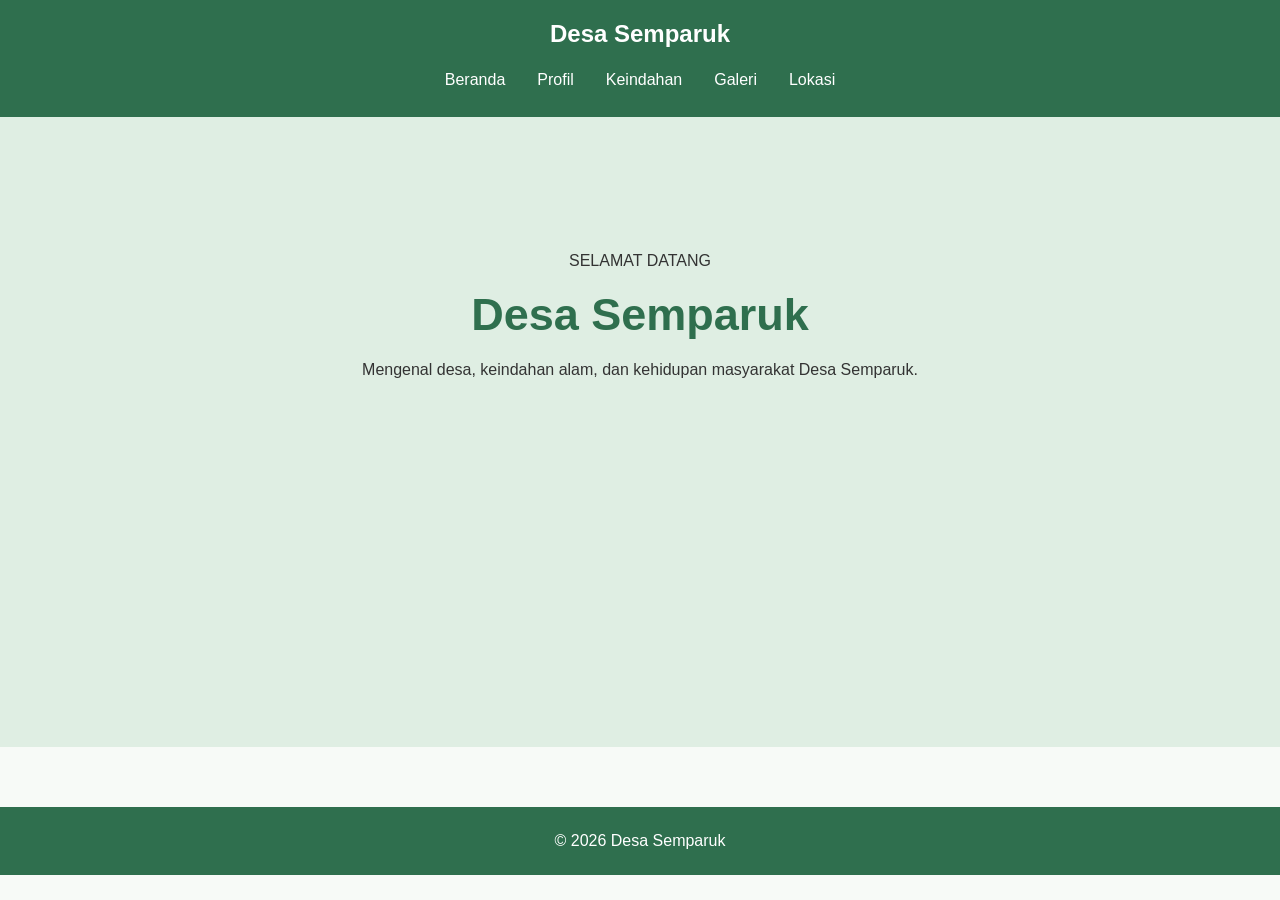
<file: index.html>
<!DOCTYPE html>
<html lang="id">
<head>
  <meta charset="UTF-8">
  <meta name="viewport" content="width=device-width, initial-scale=1.0">
  <title>Desa Semparuk</title>
  <link rel="stylesheet" href="style.css">
</head>
<body>

<header>
  <h2>Desa Semparuk</h2>
  <nav>
    <a href="index.html">Beranda</a>
    <a href="profil.html">Profil</a>
    <a href="keindahan.html">Keindahan</a>
    <a href="galeri.html">Galeri</a>
    <a href="lokasi.html">Lokasi</a>
  </nav>
</header>

<main class="hero">
  <p>SELAMAT DATANG</p>
  <h1>Desa Semparuk</h1>
  <p>
    Mengenal desa, keindahan alam, dan kehidupan masyarakat
    Desa Semparuk.
  </p>
</main>

<footer>© 2026 Desa Semparuk</footer>

</body>
</html>
</file>
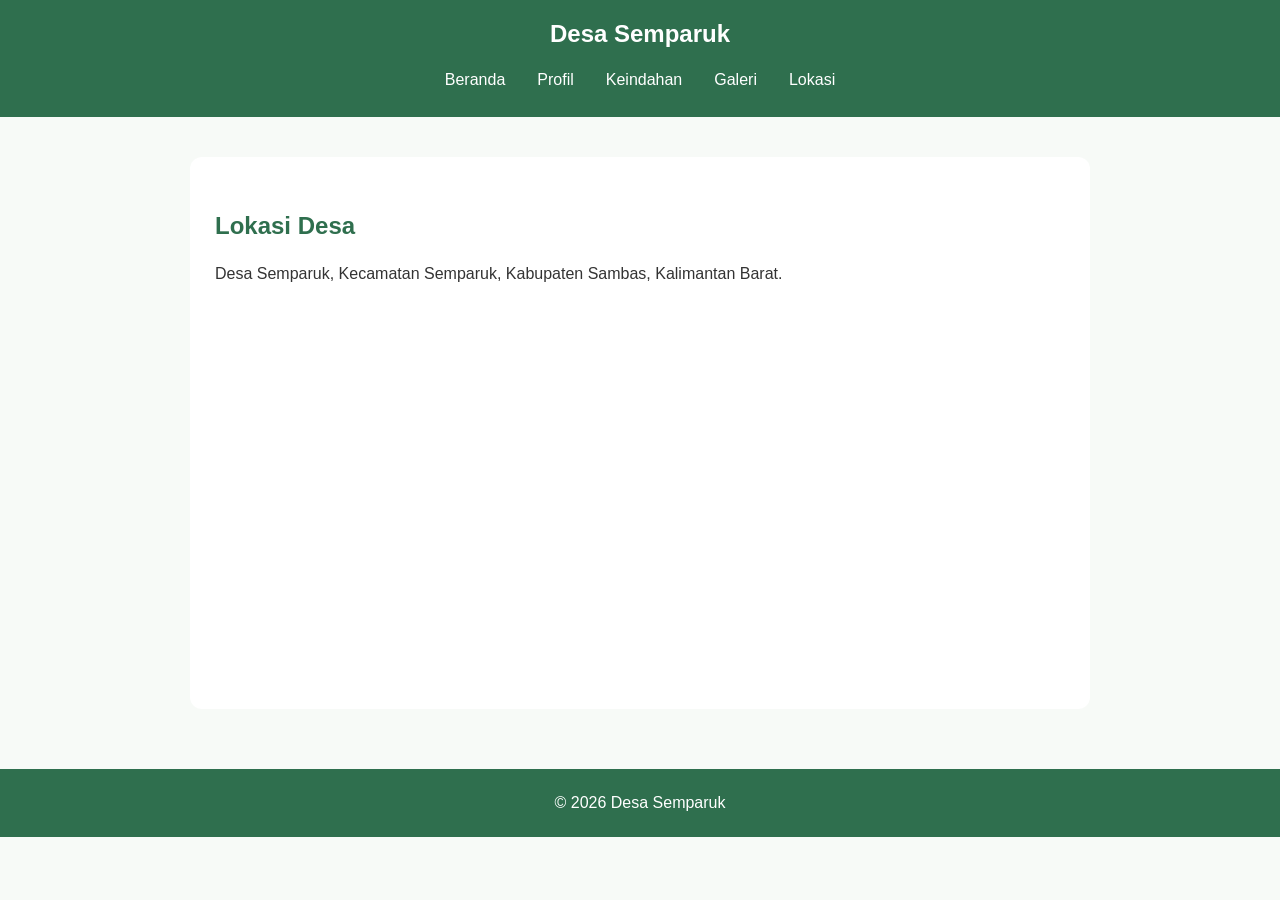
<file: lokasi.html>
<!DOCTYPE html>
<html lang="id">
<head>
  <meta charset="UTF-8">
  <meta name="viewport" content="width=device-width, initial-scale=1.0">
  <title>Lokasi Desa</title>
  <link rel="stylesheet" href="style.css">
</head>
<body>

<header>
  <h2>Desa Semparuk</h2>
  <nav>
    <a href="index.html">Beranda</a>
    <a href="profil.html">Profil</a>
    <a href="keindahan.html">Keindahan</a>
    <a href="galeri.html">Galeri</a>
    <a href="lokasi.html">Lokasi</a>
  </nav>
</header>

<section>
  <h1>Lokasi Desa</h1>

  <p>
    Desa Semparuk, Kecamatan Semparuk, Kabupaten Sambas,
    Kalimantan Barat.
  </p>

  <iframe
    src="https://www.google.com/maps?q=Semparuk,Sambas,Kalimantan+Barat&output=embed"
    width="100%"
    height="350"
    style="border:0;"
    loading="lazy">
  </iframe>
</section>

<footer>© 2026 Desa Semparuk</footer>

</body>
</html>
</file>
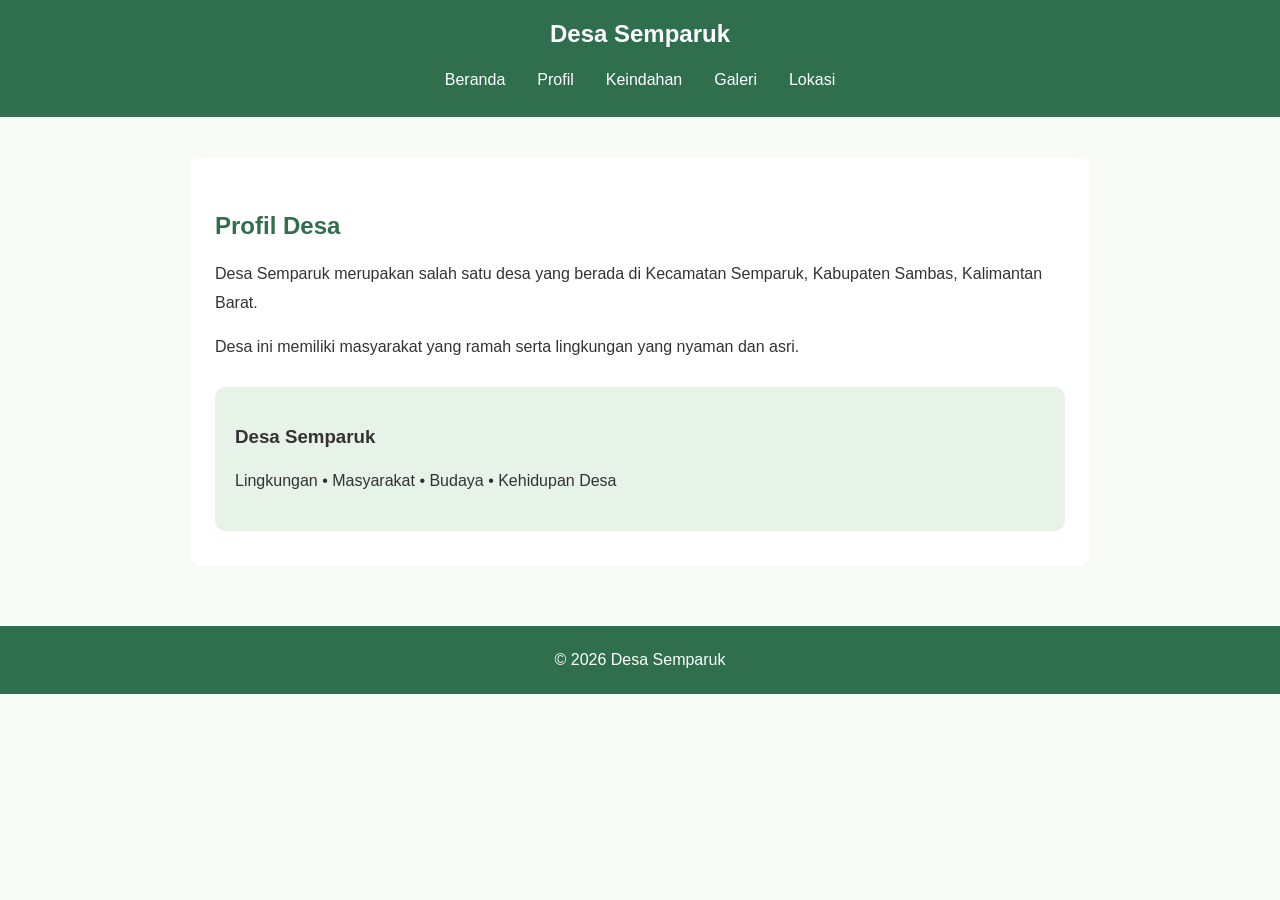
<file: profil.html>
<!DOCTYPE html>
<html lang="id">
<head>
  <meta charset="UTF-8">
  <meta name="viewport" content="width=device-width, initial-scale=1.0">
  <title>Profil Desa</title>
  <link rel="stylesheet" href="style.css">
</head>
<body>

<header>
  <h2>Desa Semparuk</h2>
  <nav>
    <a href="index.html">Beranda</a>
    <a href="profil.html">Profil</a>
    <a href="keindahan.html">Keindahan</a>
    <a href="galeri.html">Galeri</a>
    <a href="lokasi.html">Lokasi</a>
  </nav>
</header>

<section>
  <h1>Profil Desa</h1>
  <p>
    Desa Semparuk merupakan salah satu desa yang berada di
    Kecamatan Semparuk, Kabupaten Sambas, Kalimantan Barat.
  </p>

  <p>
    Desa ini memiliki masyarakat yang ramah serta lingkungan
    yang nyaman dan asri.
  </p>

  <div class="box">
    <h3>Desa Semparuk</h3>
    <p>Lingkungan • Masyarakat • Budaya • Kehidupan Desa</p>
  </div>
</section>

<footer>© 2026 Desa Semparuk</footer>

</body>
</html>
</file>
<file: style.css>
* {
  box-sizing: border-box;
}

body {
  margin: 0;
  font-family: Arial, sans-serif;
  background: #f7faf7;
  color: #333;
}

/* HEADER */
header {
  background: #2f6f4e;
  color: white;
  padding: 20px;
  text-align: center;
}

header h2 {
  margin: 0 0 15px;
}

nav {
  display: flex;
  justify-content: center;
  flex-wrap: wrap;
  gap: 8px;
}

nav a {
  color: white;
  text-decoration: none;
  padding: 8px 12px;
  border-radius: 6px;
}

nav a:hover {
  background: #24583e;
}

/* BERANDA */
.hero {
  min-height: 70vh;
  padding: 120px 25px;
  text-align: center;
  background: #dfeee3;
}

.hero h1 {
  font-size: 45px;
  color: #2f6f4e;
  margin: 15px 0;
}

.hero p {
  max-width: 600px;
  margin: 10px auto;
  line-height: 1.7;
}

/* ISI */
section {
  max-width: 900px;
  margin: 40px auto;
  padding: 35px 25px;
  background: white;
  border-radius: 12px;
}

section h1 {
  color: #2f6f4e;
}

section p {
  line-height: 1.8;
}

/* BOX */
.box {
  margin-top: 25px;
  padding: 20px;
  background: #e7f2e9;
  border-radius: 10px;
}

/* FOTO KEINDAHAN */
.gambar {
  display: flex;
  flex-direction: column;
  gap: 20px;
  margin-top: 25px;
}

.gambar img {
  width: 100%;
  height: 300px;
  object-fit: cover;
  border-radius: 12px;
}

/* GALERI */
.galeri {
  display: flex;
  flex-direction: column;
  gap: 20px;
  margin-top: 25px;
}

.galeri img {
  width: 100%;
  height: 300px;
  object-fit: cover;
  border-radius: 12px;
}

/* MAPS */
iframe {
  width: 100%;
  border-radius: 12px;
  margin-top: 15px;
}

/* FOOTER */
footer {
  margin-top: 60px;
  padding: 25px;
  text-align: center;
  background: #2f6f4e;
  color: white;
}

/* HP */
@media (max-width: 600px) {

  .hero {
    min-height: 65vh;
    padding: 100px 20px;
  }

  .hero h1 {
    font-size: 38px;
  }

  section {
    margin: 25px 15px;
    padding: 25px 20px;
  }

  .gambar img,
  .galeri img {
    height: 230px;
  }

  nav a {
    font-size: 13px;
  }
}
</file>
